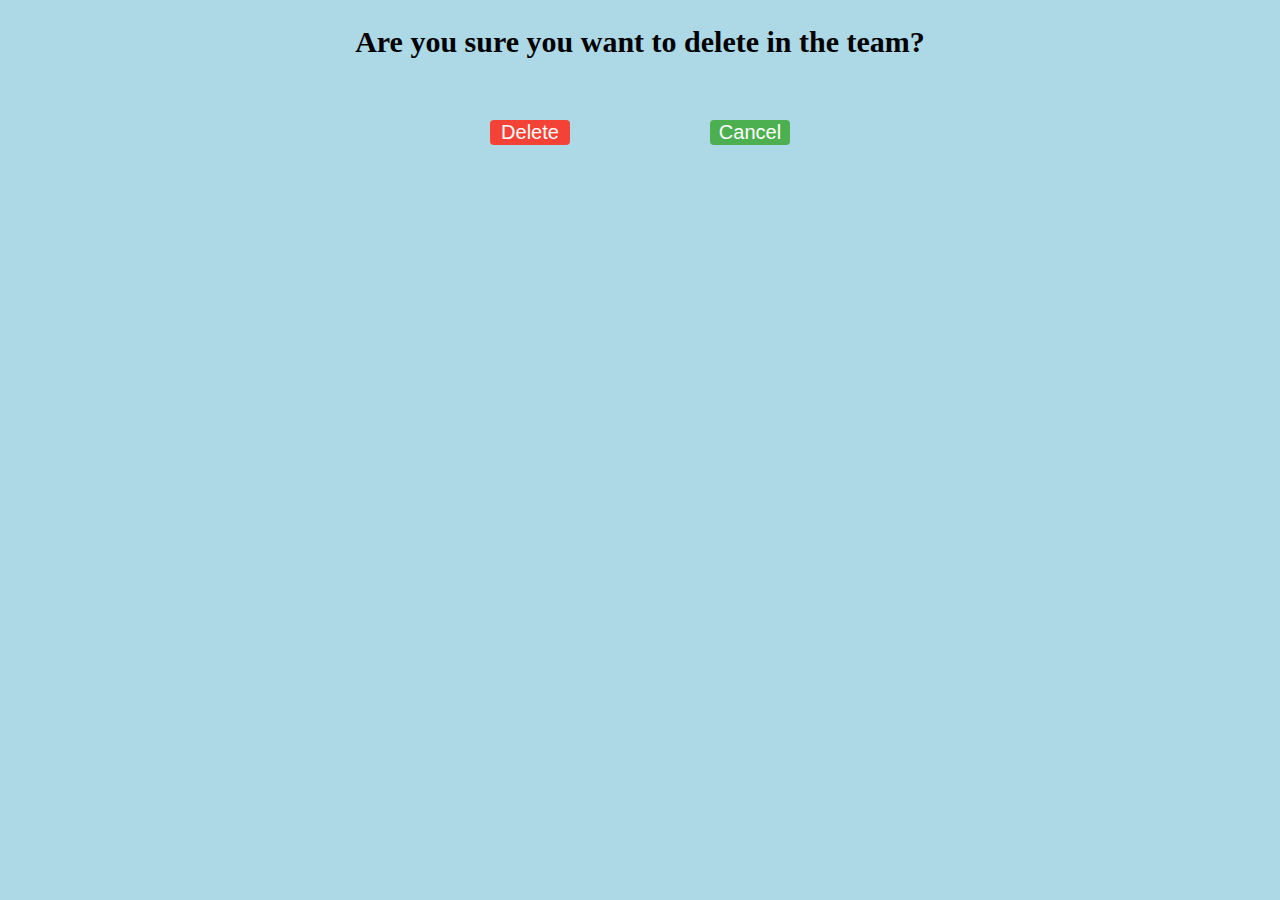
<file: src/main/resources/templates/deleteConfirmation.html>
<!DOCTYPE html>
<html>
<head>
  <meta charset="UTF-8">
  <title>Insert title here</title>
  <style>
    body {
      background-color: lightblue;
    }

    h2 {
      font-family: -apple-system-ui-serif, ui-serif, 'Georgia', serif;
      font-size: 30px;
      text-align: center;
    }

    .parent {
      display: flex;
      justify-content: space-between;
      width: 300px;
      text-align: center;
      margin: auto;
    }

    input {
      width: 80px;
      height: 25px;
      font-size: 20px;
      background-color: white;
      color: blue;
    }

    input[type="submit"] {
      background-color: #f44336;
      color: white;
      border: none;
      border-radius: 4px;
      cursor: pointer;
    }

    input[type="submit"]:hover {
      background-color: #d32f2f;
    }

    .cancel input[type="submit"] {
      background-color: #4caf50;
      color: white;
      border: none;
      border-radius: 4px;
      cursor: pointer;
    }

    .cancel input[type="submit"]:hover {
      background-color: #45a049;
    }
  </style>
</head>
<body>
  <h2>Are you sure you want to delete <span th:text="${playerName}"></span> in the <span th:text="${team}"></span> team?</h2><br><br>
  <div class="parent">
    <div class="del">
      <form th:action="@{/deletePlayer}" method="POST">
        <input type="hidden" name="playerId" th:value="${playerId}">
        <input type="hidden" name="team" th:value="${team}">
        <input type="submit" value="Delete">
      </form>
    </div>
    <div class="cancel">
      <form th:action="@{/viewPlayer}" method="POST">
        <input type="hidden" name="playerId" th:value="${playerId}">
        <input type="hidden" name="team" th:value="${team}">
        <input type="submit" value="Cancel">
      </form>
    </div>
  </div>
</body>
</html>
</file>
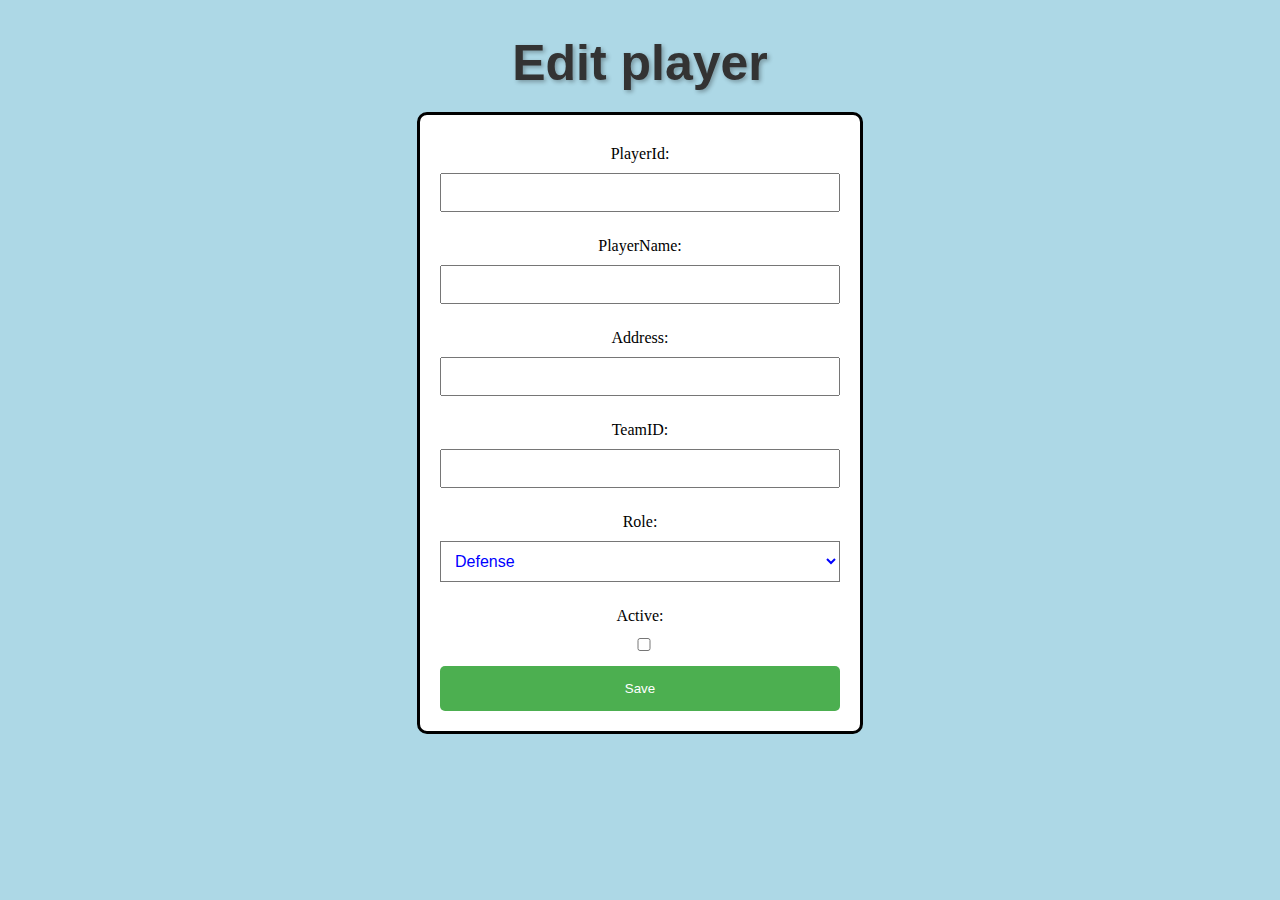
<file: src/main/resources/templates/editPlayer.html>
<!DOCTYPE html>
<html>
<head>
<meta charset="UTF-8">
<title>Insert title here</title>
<style>
  h1 {
    font-family: 'Segoe UI', Tahoma, Geneva, Verdana, sans-serif;
    font-size: 50px;
    text-align: center;
    margin-bottom: 20px;
    color: #333; /* Dark gray color */
    text-shadow: 2px 2px 4px rgba(0, 0, 0, 0.3); /* Text shadow for depth */
  }

  body {
    background-color: lightblue;
    text-align: center;
  }

  form {
    max-width: 400px;
    margin: 0 auto;
    padding: 20px;
    border: 3px solid;
    border-radius: 10px;
    background-color: white;
  }

  label {
    display: block;
    margin: 10px 0;
  }

  input[type="text"],
  select,
  input[type="checkbox"] {
    width: 100%;
    padding: 10px;
    margin-bottom: 15px;
    box-sizing: border-box;
  }

  select {
    background-color: white;
    color: blue;
    font-size: 16px;
  }

  input[type="submit"] {
    width: 100%;
    padding: 15px;
    background-color: #4caf50; /* Green color */
    color: white;
    border: none;
    border-radius: 5px;
    cursor: pointer;
  }

  input[type="submit"]:hover {
    background-color: #45a049; /* Darker green on hover */
  }
</style>
</head>
<body>
  <h1>Edit player</h1>
  <form method="POST" th:action="@{/savePlayer}" th:object="${player}">
    <label for="playerId">PlayerId:</label>
    <input type="text" name="playerId" th:field="*{playerId}" readonly><br>

    <label for="playerName">PlayerName:</label>
    <input type="text" name="playerName" th:field="*{playerName}"><br>

    <label for="address">Address:</label>
    <input type="text" name="address" th:field="*{Address}"><br>

    <label for="teamID">TeamID:</label>
    <input type="text" name="teamID" th:field="*{teamId}" readonly><br>

    <label for="role">Role:</label>
    <select id="role" name="role" th:field="*{Role}">
      <option value="defense">Defense</option>
      <option value="attack">Attack</option>
      <option value="goalkeeper">Goal Keeper</option>
    </select><br>

    <label for="active">Active:</label>
    <input type="checkbox" id="active" name="active" th:field="*{Active}"><br>

    <input type="submit" value="Save">
  </form>
</body>
</html>
</file>
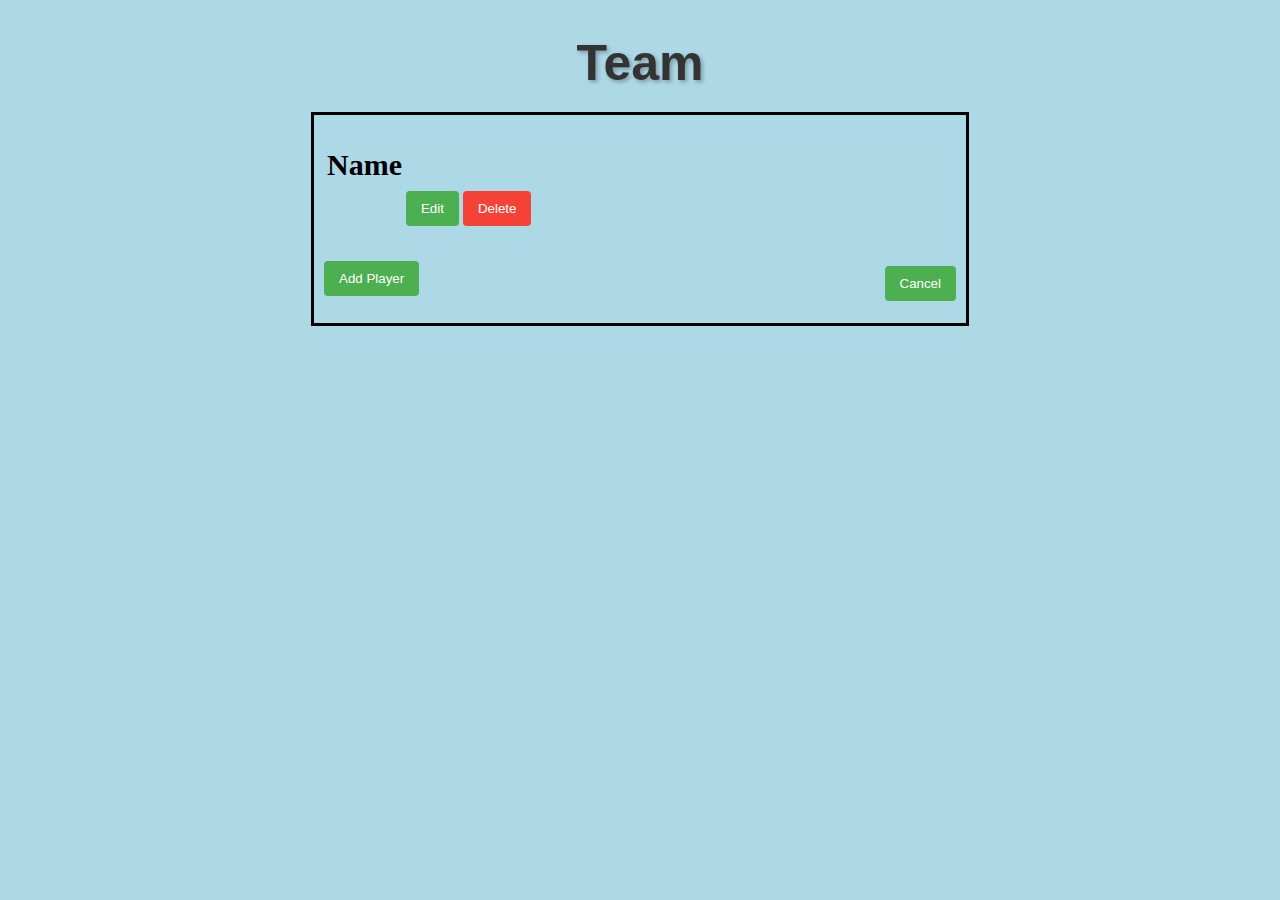
<file: src/main/resources/templates/index2.html>
<!DOCTYPE html>
<html>
<head>
  <meta charset="UTF-8">
  <title>Insert title here</title>
  <style>
    h1 {
     font-family: 'Segoe UI', Tahoma, Geneva, Verdana, sans-serif;
    font-size: 50px;
    text-align: center;
    margin-bottom: 20px;
    color: #333; 
    text-shadow: 2px 2px 4px rgba(0, 0, 0, 0.3); 
    }

    body {
      background-color: lightblue;
    }

    .mydiv {
      text-align: center;
      margin: auto;
      width: 50%;
      border: 3px solid;
      padding: 10px;
      font-size: 30px;
    }

    form {
      max-width: 300px;
      margin: 0 auto;
    }

    label {
      display: block;
      margin-bottom: 8px;
    }

    input,
    select,
    checkbox,
    button {
      width: 100%;
      padding: 8px;
      margin-bottom: 12px;
      box-sizing: border-box;
    }

    input[type="checkbox"] {
      width: auto;
      margin-bottom: 0;
    }

    input[type="submit"],
    button {
      background-color: #4caf50;
      color: white;
      padding: 10px 15px;
      border: none;
      border-radius: 4px;
      cursor: pointer;
    }

    input[type="submit"]:hover,
    button:hover {
      background-color: #45a049;
    }

    .table {
      margin-top: 20px;
    }

    .btnDiv {
      display: flex;
      justify-content: space-between;
      margin-top: 20px;
    }

    .add {
      display: flex;
      justify-content: flex-start;
    }

    .cancel {
      display: flex;
      justify-content: flex-end;
    }

    button {
      background-color: #f44336;
      color: white;
      border: none;
      border-radius: 4px;
      cursor: pointer;
    }

    button:hover {
      background-color: #d32f2f;
    }
  </style>
</head>
<body>
  <h1><span th:text="${team}"></span> Team</h1>
  <div class="mydiv">
    <div class="table">
      <table th:if="${players} != null">
        <tr><th>Name</th></tr>
        <tr th:each="i:${players}">
          <td th:text="${i.playerName}"></td>
          <td th:if="${i.playerName} !=''">
            <form th:action="@{/editPlayer}" method=POST>
              <input type="hidden" name="teamId" th:value="${i.teamId}">
              <input type="hidden" name="playerId" th:value="${i.playerId}">
              <input type="submit" value="Edit">
            </form>
          </td>
          <td th:if="${i.playerName} !=''">
            <form method="post" th:action="@{/deleteConfirmation}">
              <input type="hidden" name="playerId" th:value="${i.playerId}">
              <input type="hidden" name="playerName" th:value="${i.playerName}">
              <input type="hidden" name="teamId" th:value="${i.teamId}">
              <input type="hidden" name="team" th:value="${team}">
              <button type="submit">Delete</button>
            </form>
          </td>
        </tr>
      </table>
    </div>
    <div class="btnDiv">
      <div class="add">
        <form th:action="@{/addPlayer}" method="POST">
          <input class="add" type="submit" value="Add Player">
        </form>
      </div>
      <div class="cancel">
        <form th:action="@{/main}" method="POST">
          <input type="hidden" name="team" th:value="${team}">
          <input type="submit" value="Cancel">
        </form>
      </div>
    </div>
  </div>
</body>
</html>
</file>
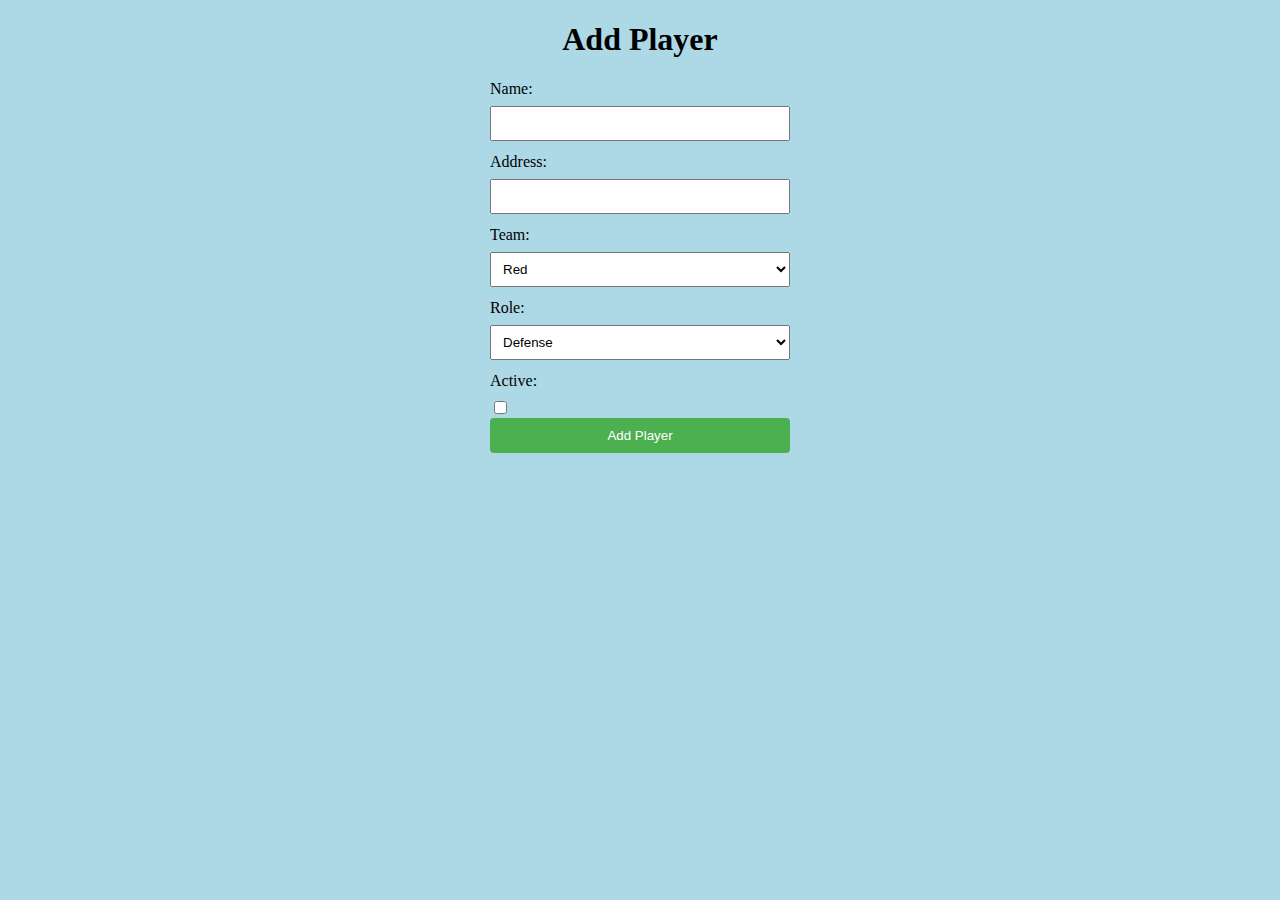
<file: src/main/resources/templates/playerForm.html>
<!DOCTYPE html>
<html>
<head>
  <meta charset="UTF-8">
  <title>Insert title here</title>
  <style>
    body {
      background-color: lightblue;
    }

    form {
      max-width: 300px;
      margin: 0 auto;
    }

    label {
      display: block;
      margin-bottom: 8px;
    }

    input,
    select,
    checkbox {
      width: 100%;
      padding: 8px;
      margin-bottom: 12px;
      box-sizing: border-box;
    }

    input[type="checkbox"] {
      width: auto;
      margin-bottom: 0;
    }

    input[type="submit"] {
      background-color: #4caf50;
      color: white;
      padding: 10px 15px;
      border: none;
      border-radius: 4px;
      cursor: pointer;
    }

    input[type="submit"]:hover {
      background-color: #45a049;
    }
  </style>
</head>
<body>
  <h1 align="center">Add Player</h1>
  <form th:action="@{/viewPlayer}" method="POST" th:object="${player}">
    <label for="playerName">Name:</label>
    <input type="text" id="playerName" name="playerName" th:field="*{playerName}" required>

    <label for="Address">Address:</label>
    <input type="text" id="Address" name="Address" th:field="*{Address}" required>

    <label for="team">Team:</label>
    <select id="team" name="team" required>
      <option value="Red">Red</option>
      <option value="Blue">Blue</option>
    </select>

    <label for="role">Role:</label>
    <select id="role" name="role">
      <option value="defense">Defense</option>
      <option value="attack">Attack</option>
      <option value="goalkeeper">Goal Keeper</option>
    </select>

    <label for="active">Active:</label>
    <input type="checkbox" id="active" name="active">

    <input type="submit" value="Add Player">
  </form>
</body>
</html>
</file>
